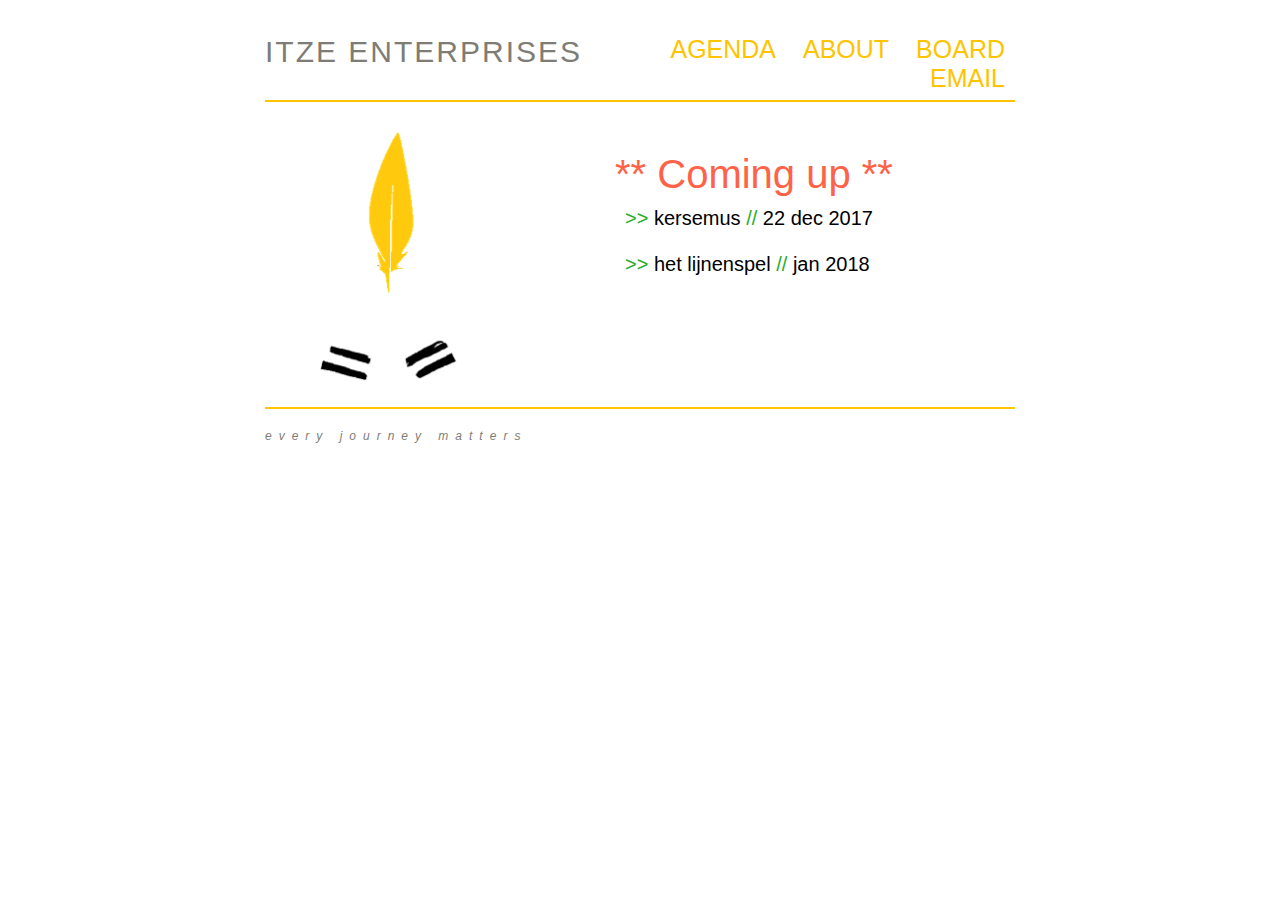
<file: index.html>
<!DOCTYPE html>
<html>

  <head>
    <title>ITZE ENTERPRISES</title>
    <link rel="stylesheet" href="/style.css">
    <link rel="shortcut icon" type="image/ico" href="/favicon.ico"/>
  </head>

  <body>

    <header>

      <ul>
        
        <li><a href="/about" title="about">
            <div id="ietitle">itze enterprises<div/></a></li> 
          
        <li><a href="/index" title="index">
          agenda</a></li>
        <li><a href="/about" title="ABOUT">
          about</a></li>
        <li><a href="/board" title="BOARD">
          board</a></li>
        <li><a href="mailto:welmoed.vanloon@gmail.com">
          email</a></li>

      </ul>

    </header>

    <hr>
    
    <div id=wrapper>    
      
      <div id="content">
        
        <div id="agendatitle">** Coming up **</div>
        
        <div id="agendalist">
          
          <li><a href="/kersemus" title="kersemus">
            <span>>> </span>kersemus<span> // </span>22 dec 2017</a></li>
           
          <br />
          <br /> 
          
          <li><a href="/het lijnenspel" title="het lijnenspel">
            <span>>> </span>het lijnenspel<span> // </span>jan 2018</a></li> 
        </div>
        
      </div>
      
      <div id=sidebar>
        <img src="pic1.png" alt="logo itze ent.">
      </div>

      </div> 

    <hr>

    <footer>every journey matters</footer>

  </body>

</html>
</file>
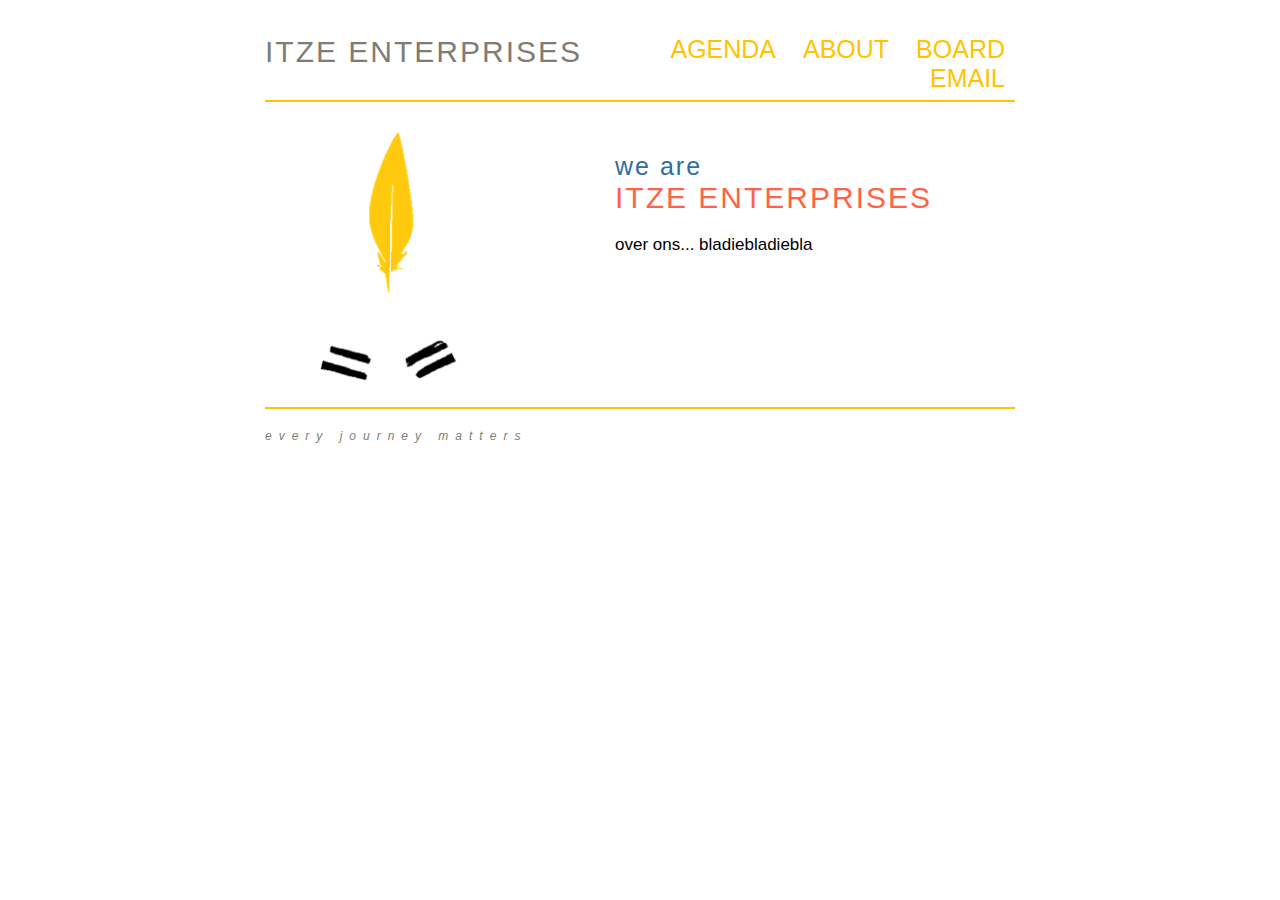
<file: about.html>
<!DOCTYPE html>
<html>

  <head>
    <title>ITZE ENTERPRISES</title>
    <link rel="stylesheet" href="/style.css">
    <link rel="shortcut icon" type="image/x-icon" href="/favicon.ico"/>
  </head>

  <body>

    <header>

      <ul>

        <li><a href="/about" title="about">
          <div id="ietitle">itze enterprises<div/></a></li> 

        <li><a href="/index" title="index">
          agenda</a></li>
        <li><a href="/about" title="ABOUT">
          about</a></li>
        <li><a href="/board" title="BOARD">
          board</a></li>
        <li><a href="mailto:welmoed.vanloon@gmail.com">
          email</a></li>

      </ul>

    </header>

    <hr>

    <div id=wrapper>    

      <div id="content">

        <div id="infotitle1">we are</div>
        <div id="infotitle2">itze enterprises</div>

        <div id="infotext">
          over ons... bladiebladiebla
        </div>

      </div>

      <div id=sidebar>
        <img src="pic1.png" alt="logo itze ent.">
      </div>

    </div> 

    <hr>

    <footer>every journey matters</footer>

  </body>

</html>
</file>
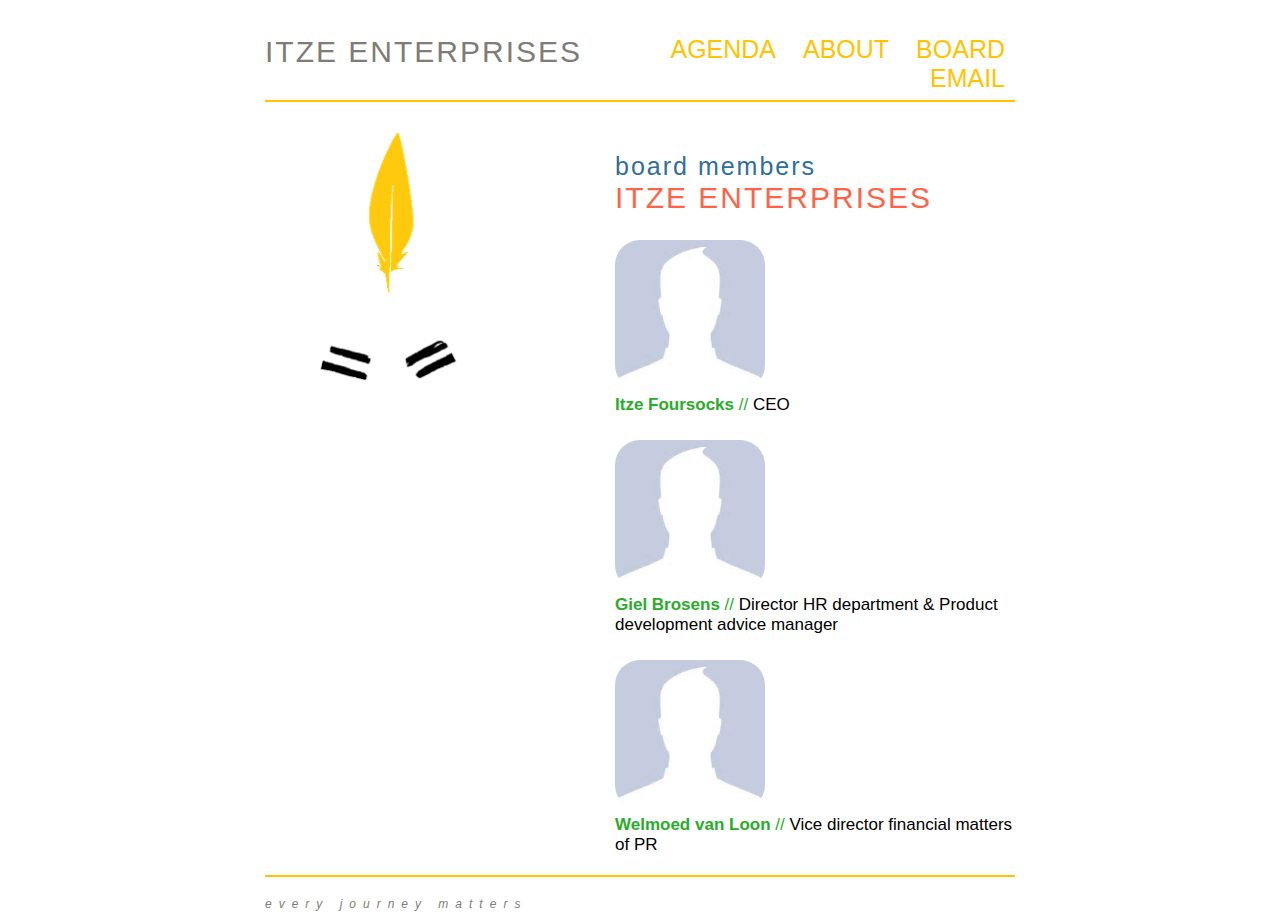
<file: board.html>
<!DOCTYPE html>
<html>

  <head>
    <title>ITZE ENTERPRISES</title>
    <link rel="stylesheet" href="/style.css">
    <link rel="shortcut icon" type="image/x-icon" href="/favicon.ico"/>
  </head>

  <body>

    <header>

      <ul>

        <li><a href="/about" title="about">
          <div id="ietitle">itze enterprises<div/></a></li> 

        <li><a href="/index" title="index">
          agenda</a></li>
        <li><a href="/about" title="ABOUT">
          about</a></li>
        <li><a href="/board" title="BOARD">
          board</a></li>
        <li><a href="mailto:welmoed.vanloon@gmail.com">
          email</a></li>

      </ul>

    </header>

    <hr>

    <div id=wrapper>    

      <div id="content">

        <div id="infotitle1">board members</div>
        <div id="infotitle2">itze enterprises</div>

        <div id="infotext">
          
            <img class="board" src="photoitze.jpg" alt="I. Foursocks">
                        
            <span><strong>Itze Foursocks</strong> //</span> CEO <br/>
            
            <img class="board" src="photoitze.jpg" alt="G. Brosens">

            <span><strong>Giel Brosens</strong> //</span> Director HR department & Product development advice manager<br/>
            
            <img class="board" src="photoitze.jpg" alt="W. van Loon">

            <span><strong>Welmoed van Loon</strong> //</span> Vice director financial matters of PR<br/>
          
        </div>

      </div>

      <div id=sidebar>
        <img src="pic1.png" alt="logo itze ent.">
      </div>

    </div> 

    <hr>

    <footer>every journey matters</footer>

  </body>

</html>
</file>
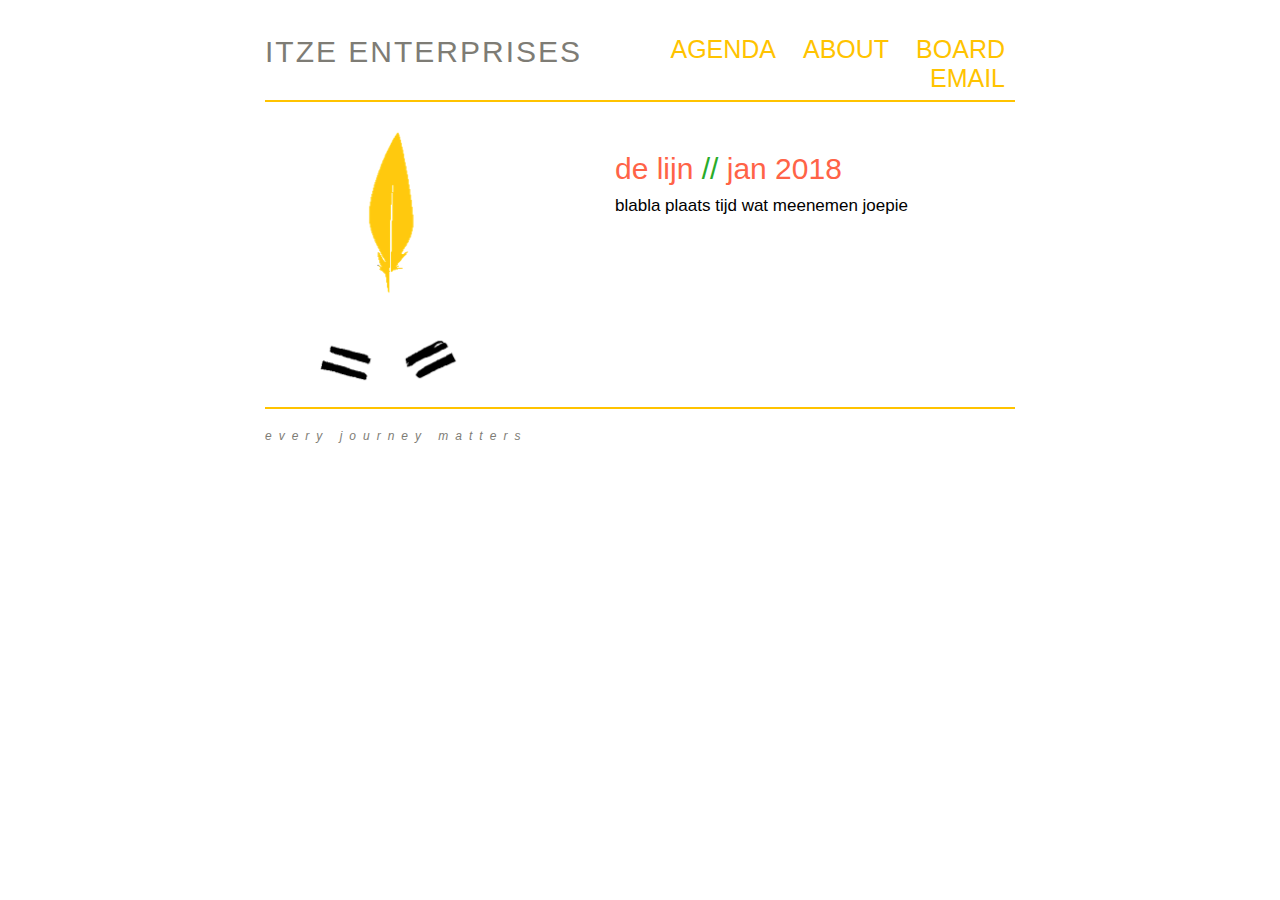
<file: de lijn.html>
<!DOCTYPE html>
<html>

  <head>
    <title>ITZE ENTERPRISES</title>
    <link rel="stylesheet" href="/style.css">

  </head>

  <body>

    <header>

      <ul>

        <li><a href="/about" title="about">
          <div id="ietitle">itze enterprises<div/></a></li> 

        <li><a href="/index" title="index">
          agenda</a></li>
        <li><a href="/about" title="ABOUT">
          about</a></li>
        <li><a href="/board" title="BOARD">
          board</a></li>
        <li><a href="mailto:welmoed.vanloon@gmail.com">
          email</a></li>

      </ul>

    </header>

    <hr>

    <div id=wrapper>    

      <div id="content">

        <div id="eventtitle">de lijn<span> // </span>jan 2018</div>

        <div id="eventtext">
          blabla plaats tijd wat meenemen joepie
        </div>

      </div>

      <div id=sidebar>
        <img src="pic1.png" alt="itze enterprises">
      </div>

    </div> 

    <hr>

    <footer>every journey matters</footer>

  </body>

</html>
</file>
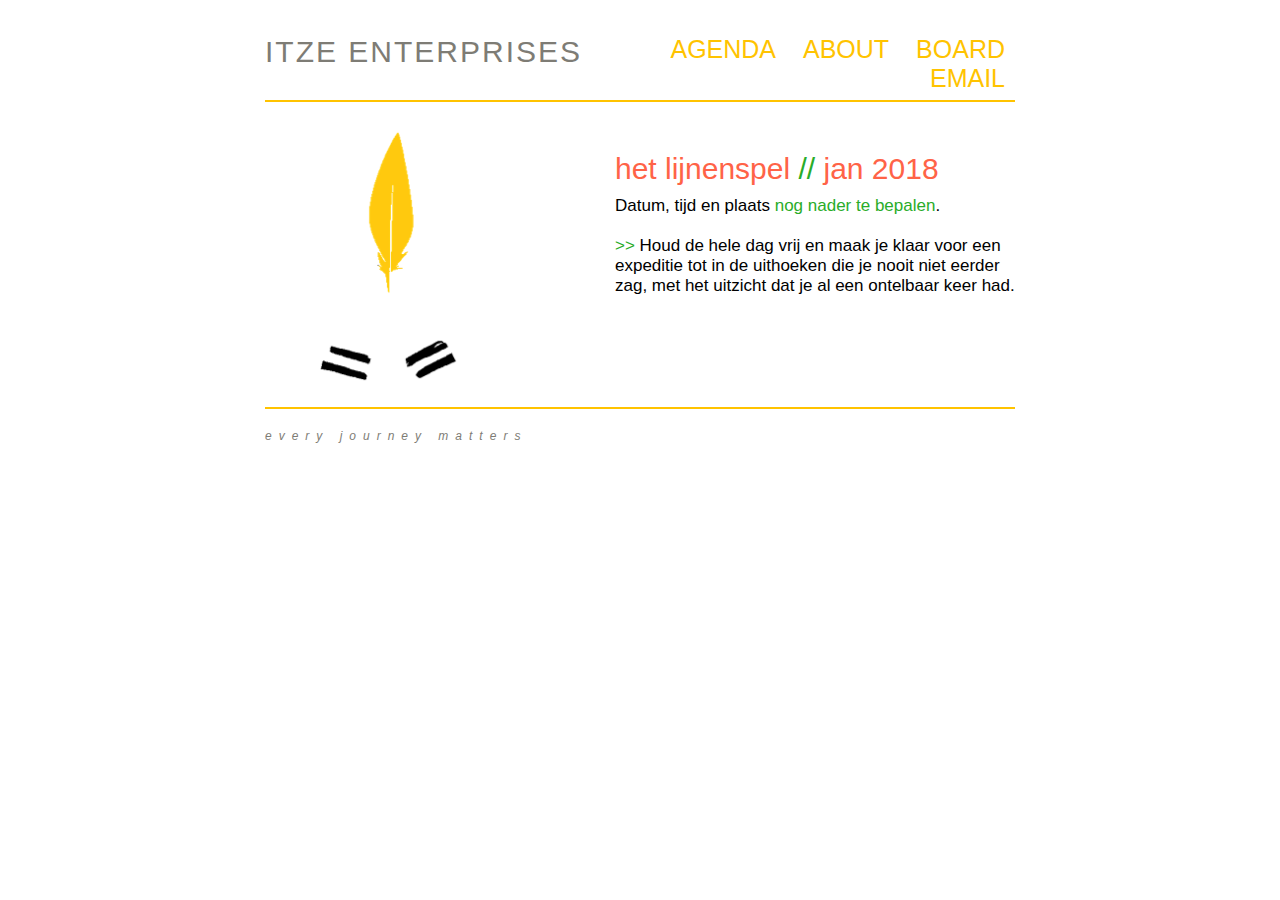
<file: het lijnenspel.html>
<!DOCTYPE html>
<html>

  <head>
    <title>ITZE ENTERPRISES</title>
    <link rel="stylesheet" href="/style.css">
    <link rel="shortcut icon" type="image/x-icon" href="/favicon.ico"/>
  </head>

  <body>

    <header>

      <ul>

        <li><a href="/about" title="about">
          <div id="ietitle">itze enterprises<div/></a></li> 

        <li><a href="/index" title="index">
          agenda</a></li>
        <li><a href="/about" title="ABOUT">
          about</a></li>
        <li><a href="/board" title="BOARD">
          board</a></li>
        <li><a href="mailto:welmoed.vanloon@gmail.com">
          email</a></li>

      </ul>

    </header>

    <hr>

    <div id=wrapper>    

      <div id="content">

        <div id="eventtitle">het lijnenspel<span> // </span>jan 2018</div>

        <div id="eventtext">
          Datum, tijd en plaats <span>nog nader te bepalen</span>.
          <br/>
          <br/>
          <span>>> </span> Houd de hele dag vrij en maak je klaar voor een expeditie tot in de uithoeken die je nooit niet eerder zag, met het uitzicht dat je al een ontelbaar keer had.  
        </div>

      </div>

      <div id=sidebar>
        <img src="pic1.png" alt="logo itze ent.">
      </div>

    </div> 

    <hr>

    <footer>every journey matters</footer>

  </body>

</html>
</file>
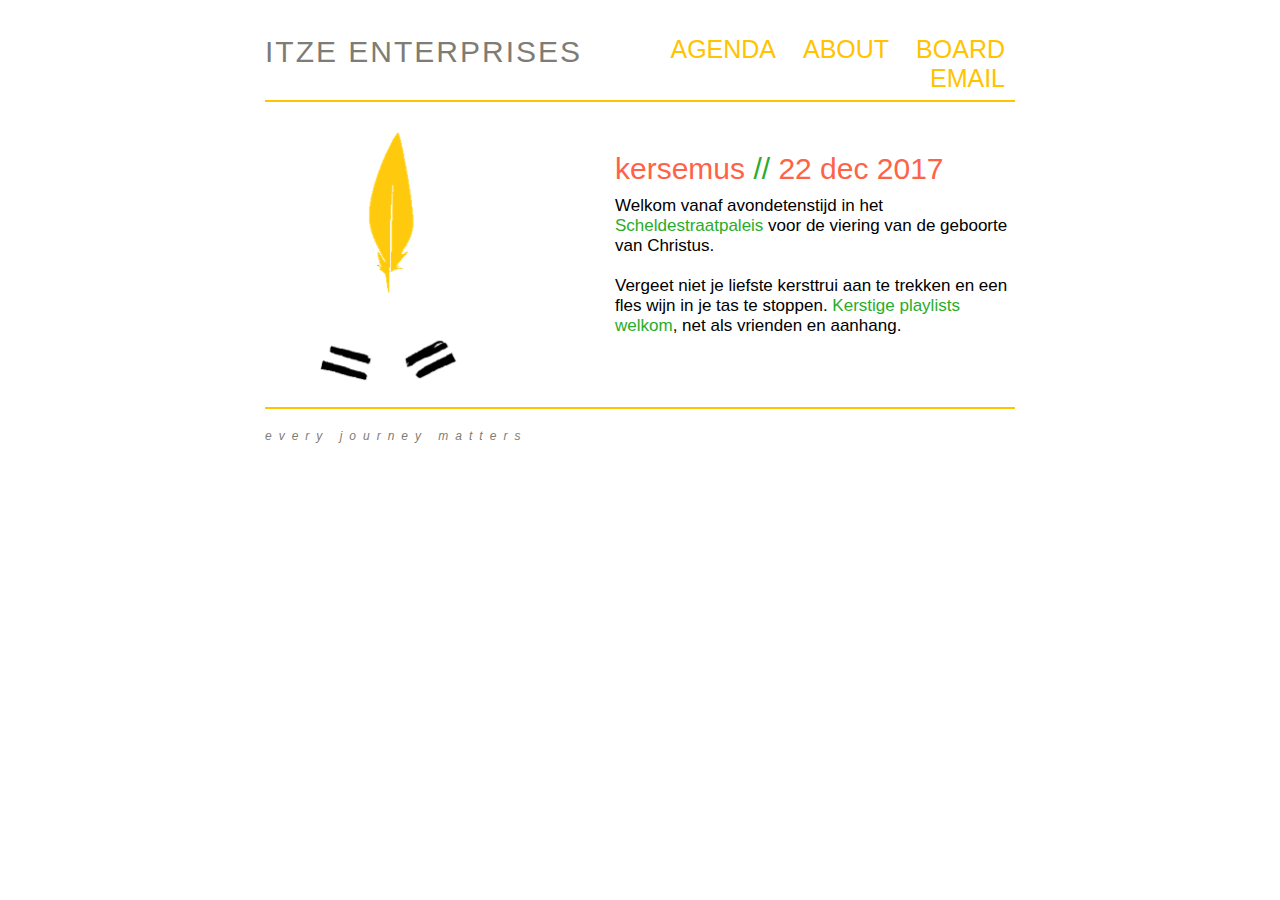
<file: kersemus.html>
<!DOCTYPE html>
<html>

  <head>
    <title>ITZE ENTERPRISES</title>
    <link rel="stylesheet" href="/style.css">
    <link rel="shortcut icon" type="image/x-icon" href="/favicon.ico"/>
  </head>

  <body>

    <header>

      <ul>

        <li><a href="/about" title="about">
          <div id="ietitle">itze enterprises<div/></a></li> 

        <li><a href="/index" title="index">
          agenda</a></li>
        <li><a href="/about" title="ABOUT">
          about</a></li>
        <li><a href="/board" title="BOARD">
          board</a></li>
        <li><a href="mailto:welmoed.vanloon@gmail.com">
          email</a></li>

      </ul>

    </header>

    <hr>

    <div id=wrapper>    

      <div id="content">

        <div id="eventtitle">kersemus<span> // </span>22 dec 2017</div>

        <div id="eventtext">
          Welkom vanaf avondetenstijd in het <span>Scheldestraatpaleis</span> voor de viering van de geboorte van Christus.
          <br/>
          <br/>
          Vergeet niet je liefste kersttrui aan te trekken en een fles wijn in je tas te stoppen.
          <span>Kerstige playlists welkom</span>, net als vrienden en aanhang.
        </div>

      </div>

      <div id=sidebar>
        <img src="pic1.png" alt="logo itze ent.">
      </div>

    </div> 

    <hr>

    <footer>every journey matters</footer>

  </body>

</html>
</file>
<file: style.css>
@import url(http://fonts.googleapis.com/css?family=Merriweather:300,300italic,400,400italic,700,700italic);
@import url(http://fonts.googleapis.com/css?family=Montserrat);

body { 
  padding-left: 20px;
  padding-right: 20px;
  padding-top: 10px; 
  padding-bottom: 10px;
  min-width: 700px;
  max-width: 750px;
  margin: auto

}

header { 
  font-family: Ar Bonnie, sans-serif; 
  text-transform: uppercase;
  font-size: 25px;
  color: rgb(255, 195, 0);
  margin-bottom: -18px;
}

#ietitle {
  font-family: Century Gothic, sans-serif;
  font-size: 30px;
  text-transform: uppercase;
  color: rgb(126, 124, 117);
  float: left;
  letter-spacing: 2px;
}

footer { 
  font-family: helvetiva, sans-serif; 
  font-style: italic;
  text-transform: lowercase; 
  letter-spacing: 7px;
  font-size: 12px;
  margin-left: 0px;
  color: rgb(126, 124, 117);
}

span {
  color: rgb(41, 172, 41);
}

#agendatitle { 
  display: block;
  margin-top: 30px;
  font-family: Ar Bonnie, sans-serif; 
  font-size: 40px; 
  color: tomato;
}

#agendalist { 
  display: block;
  margin-top: 10px;
  font-family: Century Gothic, sans-serif; 
  font-size: 20px; 
  color: black;  
}

#eventtitle {
  display: block;
  margin-top: 30px;
  font-family: Ar Bonnie, sans-serif; 
  font-size: 30px; 
  color: tomato; 
}

#eventtext { 
  display: block;
  margin-top: 10px;
  font-family: Century Gothic, sans-serif; 
  font-size: 17px; 
  color: black;  
}

#infotitle1 {
  display: block;
  font-family: Century Gothic, sans-serif; 
  font-size: 25px;
  margin-top: 30px;
  color: rgb(48, 110, 155);
  letter-spacing: 2px;
}

#infotitle2 {
  display: block; 
  font-family: Century Gothic, sans-serif; 
  font-size: 30px; 
  text-transform: uppercase;
  color: tomato;
  letter-spacing: 2px;

}

#infotext { 
  display: block;
  margin-top: 20px;
  font-family: Century Gothic, sans-serif; 
  font-size: 17px;  
}

#wrapper {
  overflow: hidden;
}

#content {
  float: right;
  width: 400px;
}

#sidebar {
  float: left;
  width: 250px;
}

img {
  display: block;
  width: 150px;
  margin: auto;  
}

.board {
  width: 150px;
  margin-top: 25px;
  margin-bottom: 5px;
  margin-right: 250px;
  border-radius:25px;
}

hr {
  margin-top: 20px;
  margin-bottom: 20px;
  border-style: solid;
  color: rgb(255, 195, 0);
  border-width: 0.5px;
}

a:link {
  text-decoration: inherit;
  color: inherit;
}

a:visited {
  text-decoration: inherit;
  color: inherit;
}

a:hover {
  text-decoration: none;
  color: rgb(48, 110, 155);  
}

a:active {
  text-decoration: inherit;
  color: inherit;
}

ul {
  list-style-type: none;
  padding: 0;
  text-align: right;
  line-height: %;
}

li {
  display: inline;
  margin: 10px;
}
</file>
